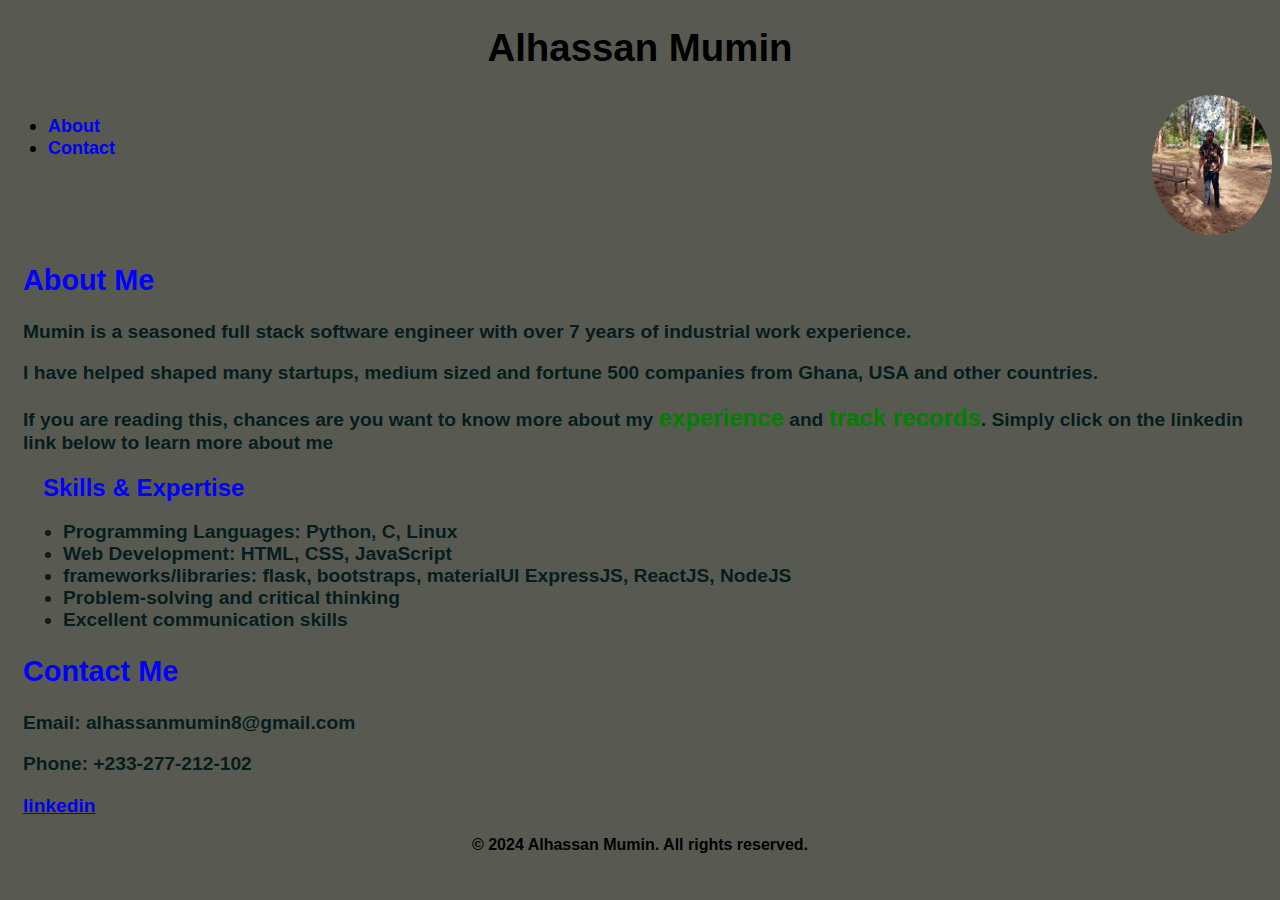
<file: index.html>
<!DOCTYPE html>
<html lang="en">
<head>
    <meta charset="UTF-8">
    <meta name="viewport" content="width=device-width, initial-scale=1.0">
    <title>Alhassan Mumin</title>
    <link rel="stylesheet" href="index.css">
</head>
<body>
    <header>
        <!-- Your header content goes here -->
        <h1>Alhassan Mumin</h1>
        <nav>
            <div class="info">
                <ul>
                    <li><a href="#about">About</a></li>
                    <li><a href="#contact">Contact</a></li>
                </ul>
            </div>
            <div class="profile-pic">
                <img src="/pic.jpg" alt="pic" width="120px" height="140px">
            </div>
           
        </nav>
    </header>
    <main>
        <section id="about">
            <h2>About Me</h2>
            <p id="about">
            Mumin is a seasoned full stack software engineer with over 7 years of industrial work experience.
            </p>
            <p id="about">
            I have helped shaped many startups, medium sized and fortune 500 companies from Ghana, USA and other countries.
            </p>
            <p>If you are reading this, chances are you want to know more about my <span>experience</span> and <span>track records</span>.
            Simply click on the linkedin link below to learn more about me</p>
            <h2 id="skill">Skills & Expertise</h2>
            <ul>
                <li>Programming Languages: Python, C, Linux </li>
                <li>Web Development: HTML, CSS, JavaScript</li>
                <li>frameworks/libraries: flask, bootstraps, materialUI ExpressJS, ReactJS, NodeJS</li>
                <li>Problem-solving and critical thinking</li>
                <li>Excellent communication skills</li>
              </ul>
        </section>
        
        <section id="contact">
            <h2>Contact Me</h2>
            <p>Email: alhassanmumin8@gmail.com</p>
            <p>Phone: +233-277-212-102</p>
            <p><a href="https://www.linkedin.com/in/alhassan-mumin-839b07172">linkedin</a></p>
        </section>
    </main>

    <footer> 
        <p>&copy; 2024 Alhassan Mumin. All rights reserved.</p>
    </footer>
</body>
</html>
</file>
<file: index.css>
body {
    font-size: larger; 
    background-color: rgb(88, 90, 82);
    font-family: 'Segoe UI', Tahoma, Geneva, Verdana, sans-serif;
    font-weight: bolder;
}
span{
    color: green;
    font-size: 24px;
}
header h1{
    text-align: center;
}
 header li a{
    text-decoration: none;
    font-size: large;
    list-style: none;
    
}
footer p{

    text-align: center;
    font-size: medium;
    margin-top: auto;
}

#about{
    color: rgb(6, 29, 29);
}
#contact{
    color: rgb(6, 29, 29);
}
section{
    margin: 15px;
}
h2 {
    color: blue;
}
#skill{
    font-size: 24px;
    padding-left: 20px;
}
nav{
    display: flex;
    flex-direction: row;
    justify-content: space-between;
}
img{
    border-radius: 50%;
}
.profile-pic{
    border: 0px solid rgb(76, 116, 76);
    width: fit-content;
    border-radius: 50%;
}
</file>
